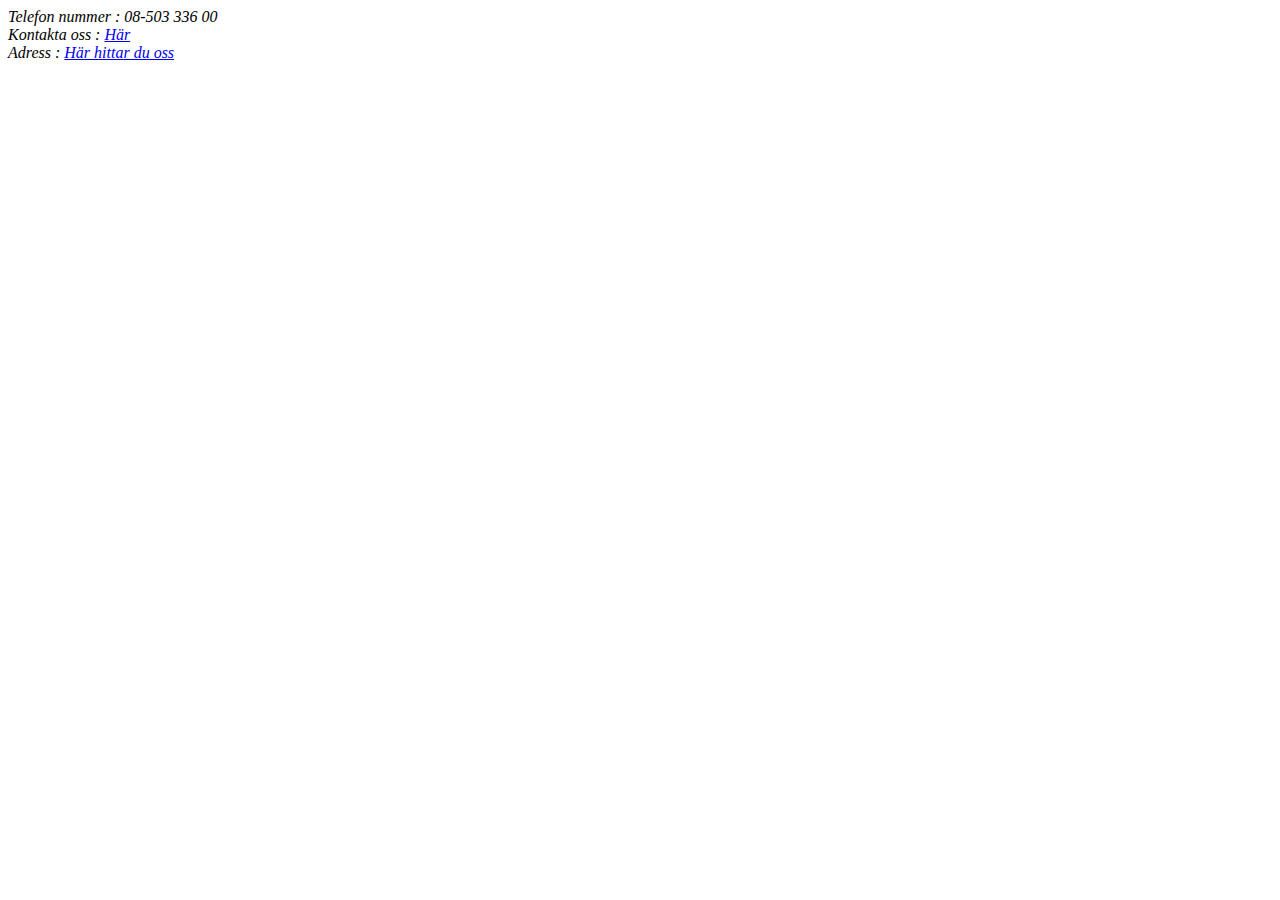
<file: footer.html>
<!DOCTYPE html>
<html lang="en">
<head>
    <meta charset="UTF-8">
    <meta name="viewport" content="width=device-width, initial-scale=1.0">
    <title>Footer</title>
</head>
<body>
    <div id="footer">
        <footer>
            <div id="kontakt">
                <div id="socialt">
                    <!-- Har span på texten för att kunna ändra font-family i css-->
                    <div class="ring-skriv-hitta">
                        <i class="fa-solid fa-phone"> <span>Telefon nummer : 08-503 336 00 </span></i> 
                    </div>
                    <div class="ring-skriv-hitta">
                        <i class="fa-regular fa-envelope"> <span>Kontakta oss :</span> 
                        <a class="button-link"  href="Kontakta-oss.html">Här</a></i>
                    </div>
                    <div class="ring-skriv-hitta">
                        <i class="fa-solid fa-location-dot"> <span>Adress :</span> 
                        <a class="button-link" href="Hitta-oss.html">Här hittar du oss</a></i>
                    </div>
                </div>

                <!-- Alla sociala medier Audi har -->
                <div id="sociala-medier">
                    <a href="https://sv-se.facebook.com/Audisverige/" target="_blank"><i class="fa-brands fa-facebook fa-2xl my-icon"></i></a>

                    <a href="https://www.instagram.com/audisverige/" target="_blank"><i class="fa-brands fa-instagram fa-2xl my-icon"></i></a>

                    <a href="https://twitter.com/AudiOfficial" target="_blank"><i class="fa-brands fa-x-twitter fa-2xl my-icon"></i></a>

                    <a href="https://se.linkedin.com/company/audi-sverige" target="_blank"><i class="fa-brands fa-linkedin fa-2xl my-icon"></i></a>

                    <a href="https://www.youtube.com/audi" target="_blank"><i class="fa-brands fa-youtube fa-2xl my-icon"></i></a>

                    <a href="https://en.wikipedia.org/wiki/Audi" target="_blank"><i class="fa-brands fa-wikipedia-w fa-2xl my-icon"></i></a>
                </div>
            </div>
        </footer>  
    </div>
</body>
</html>
</file>
